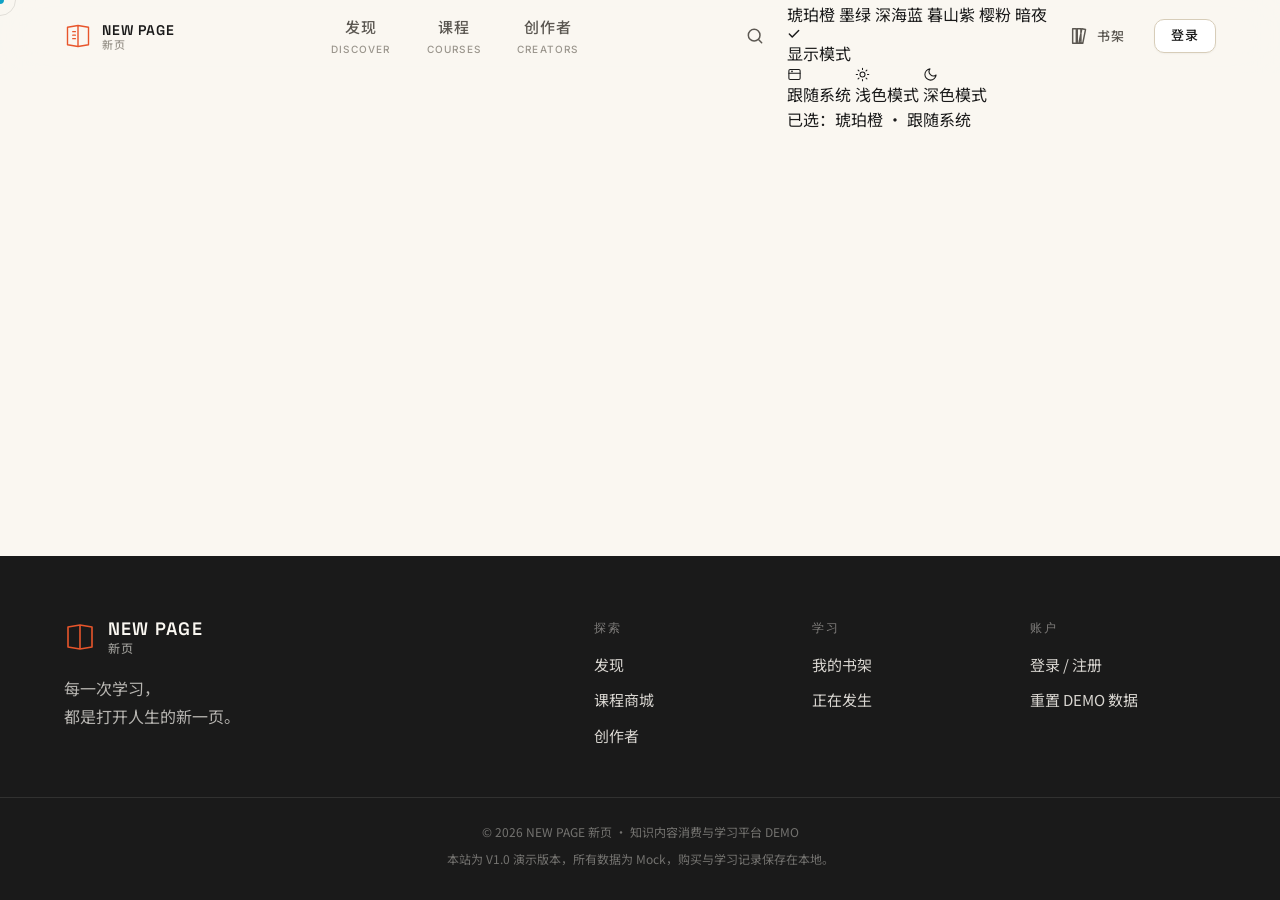
<file: index.html>
<!doctype html>
<html lang="zh-CN">
<head>
  <meta charset="UTF-8" />
  <base href="/" />
  <meta name="viewport" content="width=device-width, initial-scale=1, viewport-fit=cover" />
  <meta name="theme-color" content="#FAF7F1" />
  <meta name="description" content="NEW PAGE 新页 — 新一代知识内容消费与学习平台。每一次学习，都是打开人生的新一页。" />
  <link rel="icon" href="data:image/svg+xml,%3Csvg xmlns='http://www.w3.org/2000/svg' viewBox='0 0 32 32'%3E%3Crect width='32' height='32' rx='7' fill='%23FAF7F1'/%3E%3Cpath d='M6 8 L16 6 L26 8 L26 24 L16 26 L6 24 Z' fill='none' stroke='%23E8552B' stroke-width='1.8' stroke-linejoin='round'/%3E%3Cpath d='M16 6 L16 26' stroke='%23E8552B' stroke-width='1.8'/%3E%3C/svg%3E" />
  <title>NEW PAGE 新页</title>

  <!-- 字体预连接 + 加载 -->
  <link rel="preconnect" href="https://fonts.googleapis.com" />
  <link rel="preconnect" href="https://fonts.gstatic.com" crossorigin />
  <link rel="preconnect" href="https://fonts.gstatic.com" crossorigin />
  <link href="https://fonts.googleapis.com/css2?family=Inter:wght@400;500;600;700&family=Noto+Sans+SC:wght@400;500;600;700&family=Space+Grotesk:wght@500;600;700&display=swap" rel="stylesheet" />

  <!-- 主样式 -->
  <link rel="stylesheet" href="styles/main.css" />

  <!-- 防止主题闪烁（FART prevention）：在 CSS 解析后、主 JS 执行前就把 data 属性设好 -->
  <script>
  (function () {
    try {
      var LS_KEY = 'newpage:theme';
      var DEFAULT_PALETTE = 'amber';
      var DEFAULT_MODE = 'auto';
      var palette = DEFAULT_PALETTE;
      var mode = DEFAULT_MODE;
      var raw = localStorage.getItem(LS_KEY);
      if (raw) {
        try {
          var saved = JSON.parse(raw);
          if (saved && typeof saved === 'object') {
            if (typeof saved.palette === 'string' && saved.palette.length) palette = saved.palette;
            if (typeof saved.mode    === 'string' && saved.mode.length)    mode    = saved.mode;
          }
        } catch (_) {}
      }
      var applied = (mode === 'dark') ? 'dark'
                  : (mode === 'light') ? 'light'
                  : (window.matchMedia && window.matchMedia('(prefers-color-scheme: dark)').matches) ? 'dark' : 'light';
      var html = document.documentElement;
      html.setAttribute('data-palette', palette);
      html.setAttribute('data-theme',   applied);
      // 同步 theme-color 到浏览器顶栏
      var brandBg = applied === 'dark' ? '#16130F' : '#FAF7F1';
      var tc = document.querySelector('meta[name="theme-color"]');
      if (tc) tc.setAttribute('content', brandBg);
    } catch (_) {}
  })();
  </script>
</head>
<body>
  <div id="app">
    <!-- 顶栏（Header 含导航 + 搜索 + 登录）由 Header 组件挂载 -->
    <header id="site-header" data-component="header"></header>

    <!-- 主视图容器：路由切换在此发生 -->
    <main id="view" class="view"></main>

    <!-- 页脚由 Footer 组件挂载 -->
    <footer id="site-footer" data-component="footer"></footer>

    <!-- 定制光标层（桌面端核心交互区） -->
    <div class="custom-cursor" data-component="cursor" aria-hidden="true"></div>

    <!-- Toast 浮层 -->
    <div class="toast-stack" data-component="toast-stack" aria-live="polite"></div>

    <!-- 页面转场 overlay -->
    <div class="page-transition-overlay" data-component="page-transition" aria-hidden="true"></div>
  </div>

  <!-- 主入口（ES Module） -->
  <script type="module" src="scripts/app/main.js"></script>
</body>
</html>
</file>
<file: styles/main.css>
/* ============================================================
   main.css — 顶层 @import 聚合
   顺序：tokens → base → components → pages
   ============================================================ */

/* —— 设计令牌 —— */
@import 'tokens/_variables.css';

/* —— 全局基础 —— */
@import 'base/_reset.css';
@import 'base/_base.css';
@import 'base/_utilities.css';
@import 'base/_image.css';

/* —— 组件样式 —— */
@import 'components/button.css';
@import 'components/badge.css';
@import 'components/tag.css';
@import 'components/avatar.css';
@import 'components/chapter-number.css';
@import 'components/progress-bar.css';
@import 'components/skeleton.css';
@import 'components/header.css';
@import 'components/navigation.css';
@import 'components/searchbar.css';
@import 'components/footer.css';
@import 'components/hero-banner.css';
@import 'components/course-card.css';
@import 'components/creator-card.css';
@import 'components/breadcrumb.css';
@import 'components/tabs.css';
@import 'components/dropdown.css';
@import 'components/accordion.css';
@import 'components/pagination.css';
@import 'components/empty-state.css';
@import 'components/modal.css';
@import 'components/toast.css';
@import 'components/cursor.css';
@import 'components/page-transition.css';
@import 'components/quantity-stepper.css';
@import 'components/video-player.css';
@import 'components/intro.css';

/* —— 页面样式 —— */
@import 'pages/home.css';
@import 'pages/discover.css';
@import 'pages/course-detail.css';
@import 'pages/checkout.css';
@import 'pages/bookshelf.css';
@import 'pages/learning.css';
@import 'pages/login.css';
</file>
